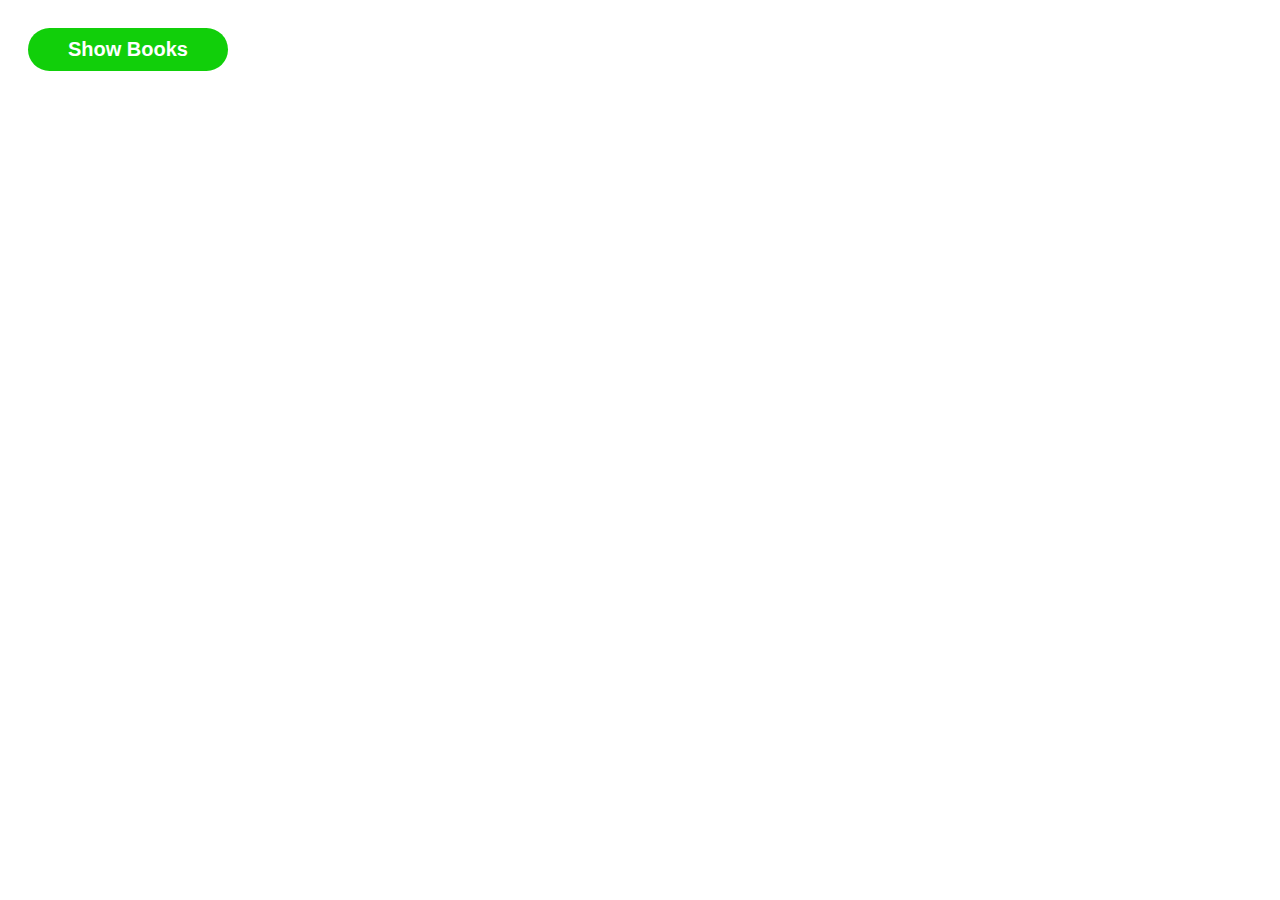
<file: index.html>
<!DOCTYPE html>
<html lang="en">
<head>
    <meta charset="UTF-8">
    <meta name="viewport" content="width=device-width, initial-scale=1.0">
    <title>Books Details</title>
    <link rel="stylesheet" href="style.css">
</head>
<body>
    <button id="showBtn">Show Books</button>
    <table border="2">

    </table>
    
    

    <script src="./app.js"></script>
</body>
</html>
</file>
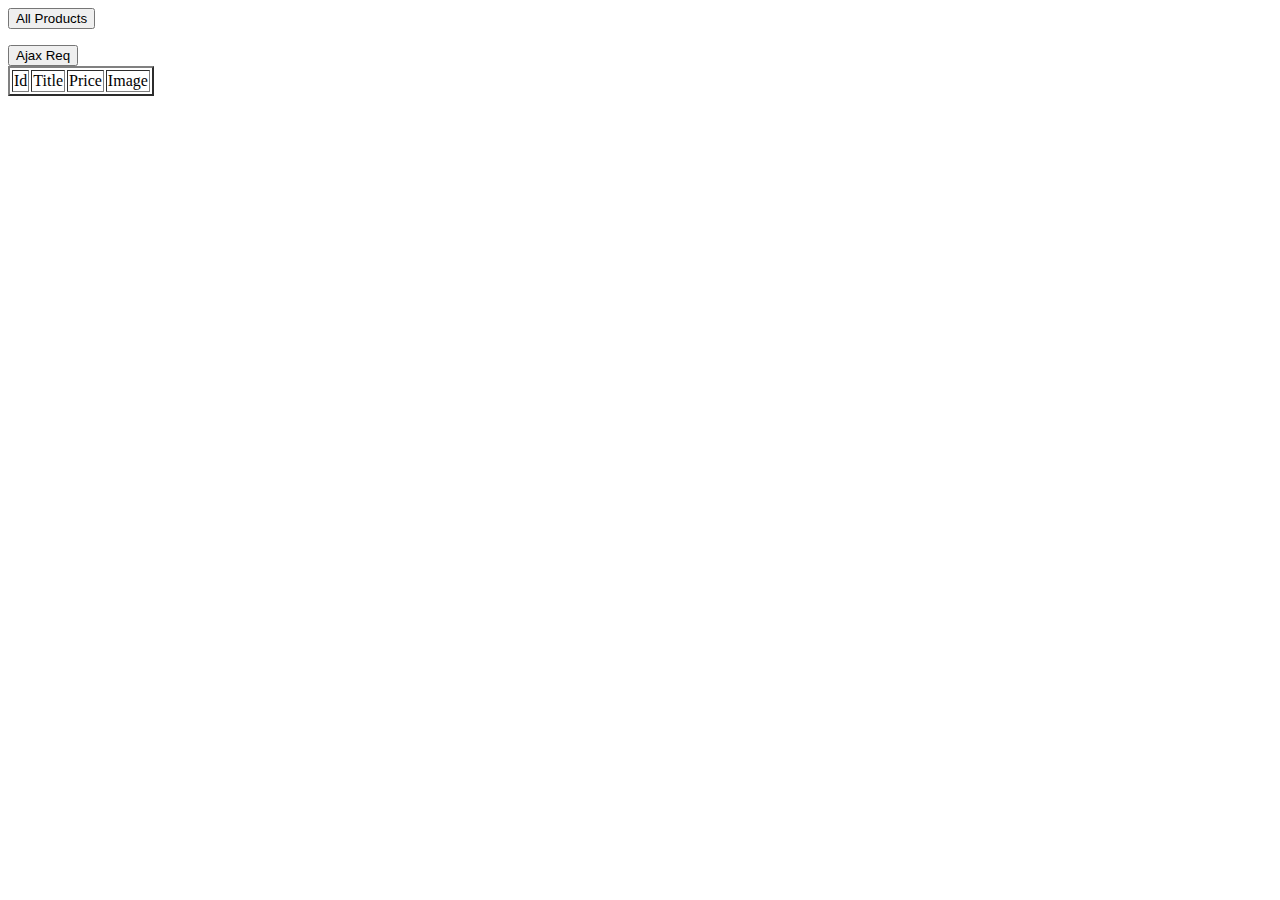
<file: try.html>
<html>
    <head>
        <style>
            img{
                width:100px;
                height:100px;
                border:2px solid green;
            }
        </style>
    </head>
    <body>
        <form action="https://dummyjson.com/products&quot; method="get">
            <input type="submit" value="All Products" >
        </form>
        <input type="submit" value="Ajax Req" onclick="funClick()">
        <table border="2">
            <tr>
                <td>Id</td>
                <td>Title</td>
                <td>Price</td>
                <td>Image</td>
            </tr>
        </table>
        <script>
            var tbl1=document.querySelector("table");
        function funClick(){
            var arr=[];
            var obj=new XMLHttpRequest();
            obj.open("get","https://dummyjson.com/products");
            obj.send();
            obj.onreadystatechange=function(){
                if(obj.readyState==4 && obj.status==200){
                    var response=obj.responseText;
                    res=JSON.parse(response);
                    arr=res.products;
                    console.log(arr[0]);
                    display(arr);
                }
            }

        }
        function display(arr){
            var str="";
            for(i=0;i<arr.length;i++){
                str+="<tr><td>"+arr[i].id+"</td><td>"+arr[i].title+"</td><td>"+arr[i].price+"</td><td><img src="+arr[i].thumbnail+"></td></tr>";
            }
            tbl1.innerHTML+=str;
        }
    </script>
    </body>
</html>
</file>
<file: style.css>
table{
    border-collapse: collapse;
}

th,tr,td{
    padding: 20px;
    text-align: center;
    font-size: 17px;
}

th{
    background-color: rgb(4, 155, 155);
    color: white;
    border: 1px solid white;
}

button{
    padding: 10px;
    background-color: rgb(17, 207, 10);
    color: white;
    width: 200px;
    height: auto;
    border: none;
    outline: none;
    border-radius: 30px;
    font-size: 20px;
    font-weight: 700;
    margin: 20px;
}

button:hover{
    cursor: pointer;
    
}
</file>
